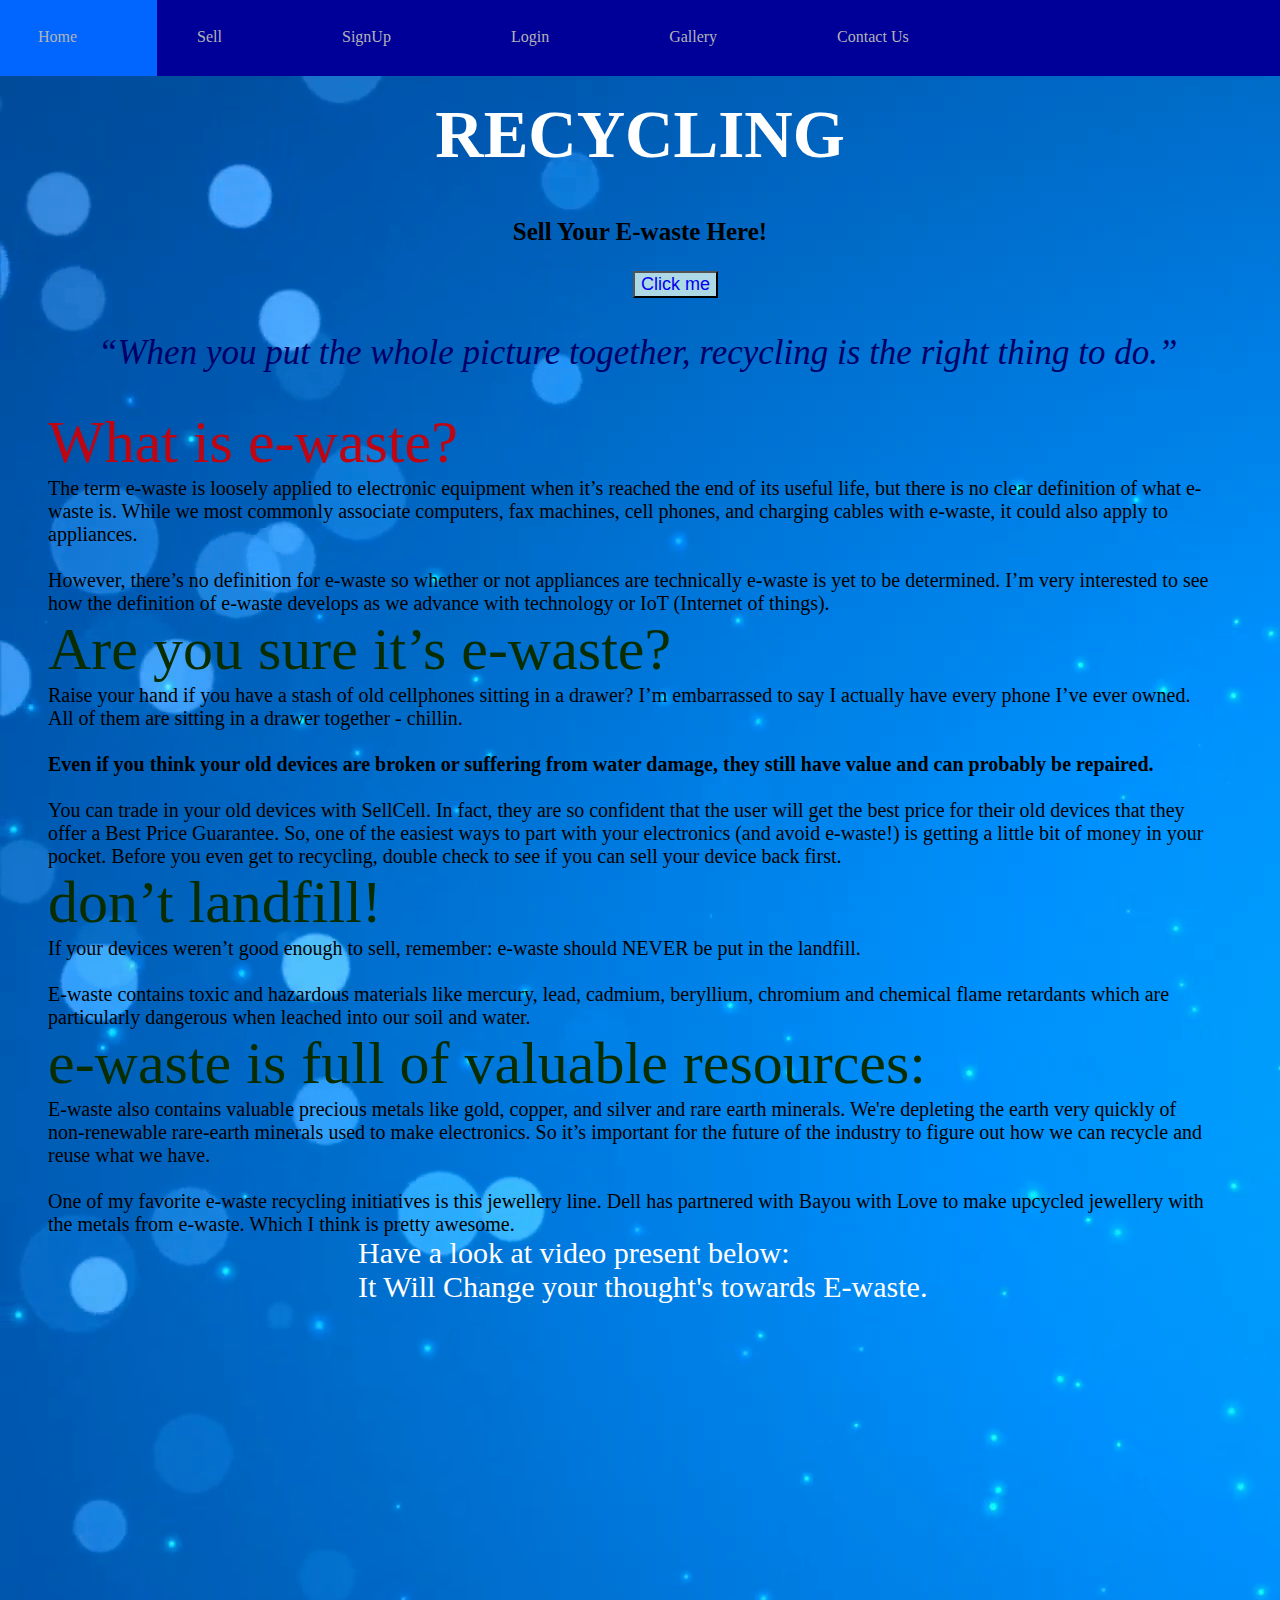
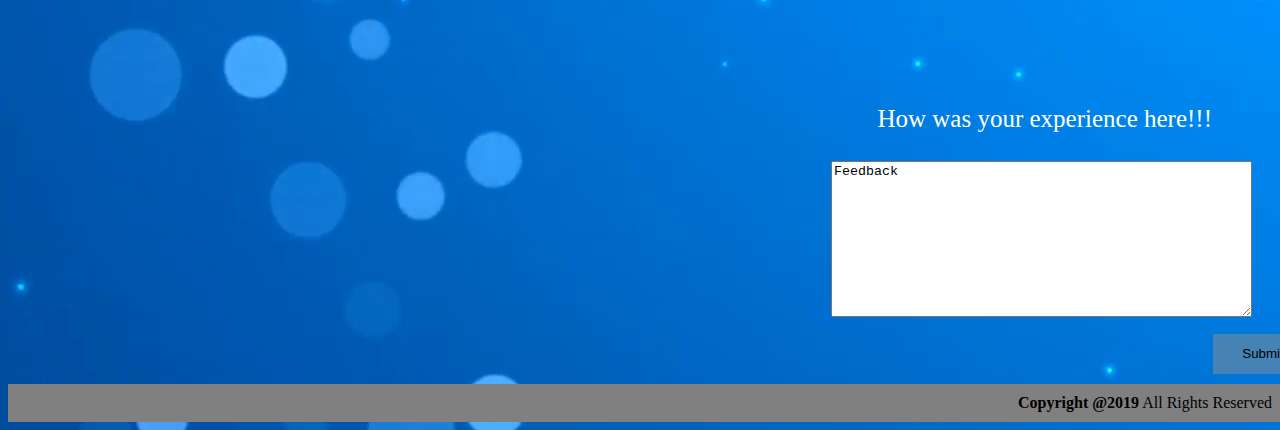
<file: index.html>
<html>
<head>
 <link rel="stylesheet" type="text/css" href="index.css">
</head>
<body>
<div><ul>
<a href="index.html"><li style="float:left">Home</a></li>
<a href="Sell.html"><li style="float:left">Sell</a></li>
<a href="signup.html"><li style="float:left">SignUp</a></li>
<a href="login.html"><li style="float:left">Login</a></li>
<a href="gallery.html"><li style="float:left">Gallery</a></li>
<a href="contactus.html"><li style="float:left">Contact Us</a></li>
</ul>
</div>

<h1>RECYCLING<h1>
	<h3>Sell Your E-waste Here!</h3>
	<button><a href="sell.html">Click me</a></button>
	<p><i>“When you put the whole picture together, recycling is the right thing to do.”</i></p>
		<div class="video">
			<div class="b">What is e-waste?</div>
			<div class="c">The term e-waste is loosely applied to electronic equipment when it’s reached the end of its useful life, but there is no clear definition of what e-waste is. While we most commonly associate computers, fax machines, cell phones, and charging cables with e-waste, it could also apply to appliances. <br><br>

However, there’s no definition for e-waste so whether or not appliances are technically e-waste is yet to be determined. I’m very interested to see how the definition of e-waste develops as we advance with technology or IoT (Internet of things).</div>
<div class="e">Are you sure it’s e-waste?</div>
<div class="c">Raise your hand if you have a stash of old cellphones sitting in a drawer? I’m embarrassed to say I actually have every phone I’ve ever owned. All of them are sitting in a drawer together - chillin.
	<br><br>
	<b>Even if you think your old devices are broken or suffering from water damage, they still have value and can probably be repaired.</b><br><br>
	You can trade in your old devices with SellCell. In fact, they are so confident that the user will get the best price for their old devices that they offer a Best Price Guarantee.

So, one of the easiest ways to part with your electronics (and avoid e-waste!) is getting a little bit of money in your pocket.

Before you even get to recycling, double check to see if you can sell your device back first.
</div>
<div class="e">don’t landfill!</div>
<div class="c">If your devices weren’t good enough to sell, remember: e-waste should NEVER be put in the landfill. <br><br>

E-waste contains toxic and hazardous materials like mercury, lead, cadmium, beryllium, chromium and chemical flame retardants which are particularly dangerous when leached into our soil and water.


</div>
<div class="e">e-waste is full of valuable resources:</div>
<div class="c">E-waste also contains valuable precious metals like gold, copper, and silver and rare earth minerals. We're depleting the earth very quickly of non-renewable rare-earth minerals used to make electronics. So it’s important for the future of the industry to figure out how we can recycle and reuse what we have.<br><br>

One of my favorite e-waste recycling initiatives is this jewellery line. Dell has partnered with Bayou with Love to make upcycled jewellery with the metals from e-waste. Which I think is pretty awesome.

</div>
<div class="f">Have a look at video present below:
	<br>
It Will Change your thought's towards E-waste.</div>
<br><br>
	<iframe width="560" height="315" src="https://www.youtube.com/embed/4JYtUKujZfY" frameborder="0" allow="accelerometer; autoplay; encrypted-media; gyroscope; picture-in-picture" allowfullscreen></iframe>
	<div class="w">How was your experience here!!!<br><br></div>
	 <div class="review">
 <textarea name="Comment" rows="10" cols="50">Feedback
 </textarea></div>
 <div class=""><input type="submit" name="submit"></div>

	 <footer class="footer"><Strong>Copyright @2019</strong>   All Rights Reserved</footer>
</file>
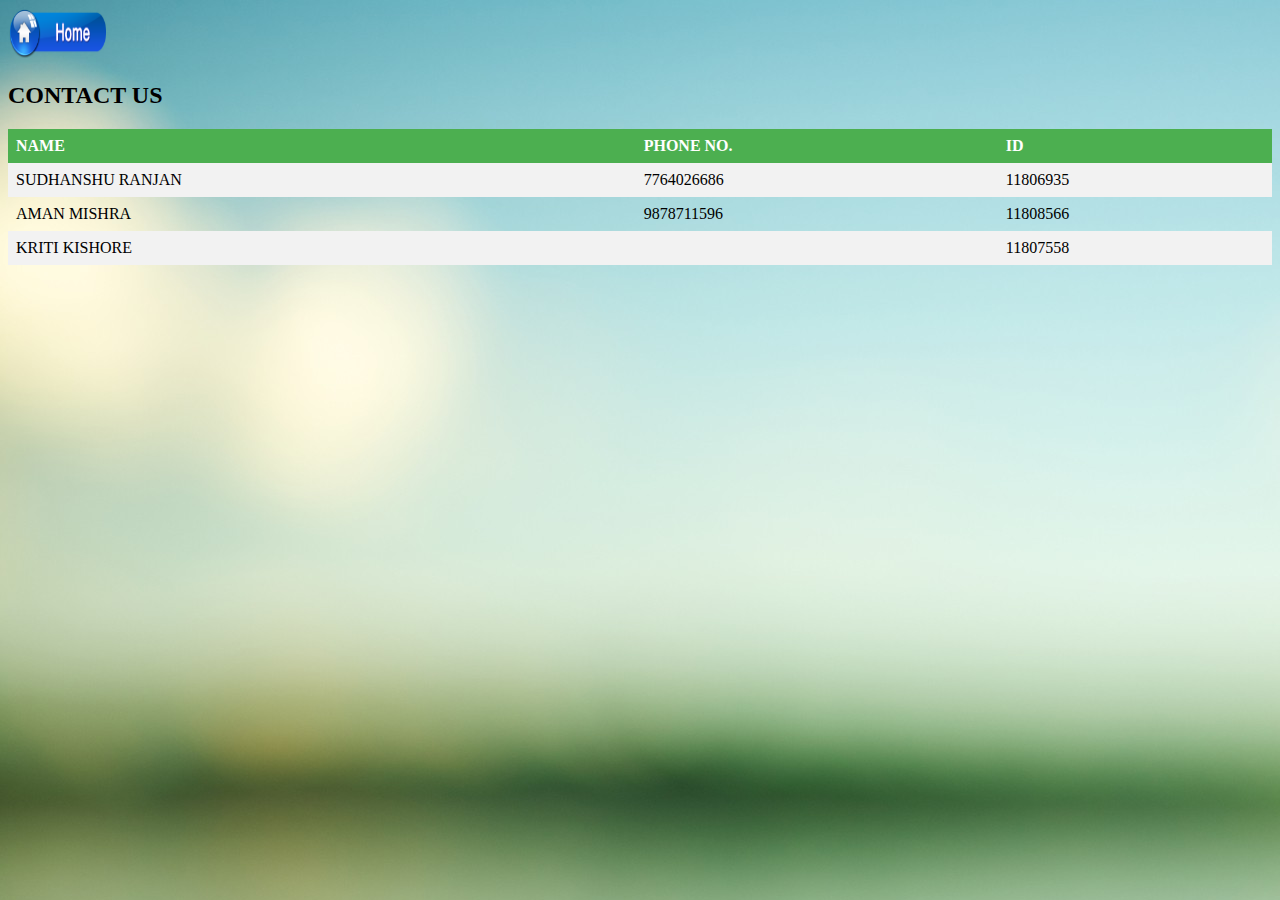
<file: contactus.html>
<!DOCTYPE html>
<html>
<head>
<style>

table {
    border-collapse:collapse;
    width: 100%;
}

th, td {
    text-align: left;
    padding: 8px;
}

tr:nth-child(even){background-color: #f2f2f2}

th {
    background-color: #4CAF50;
    color: white;
}
</style>
</head>
<body background="4e60020b8c2152021e8906fc8bbcf05c.jpg">
  
  <a href="index.html"><img src="home.png" width="100" height="50"></a>

<h2>CONTACT US</h2>

<table>
  <tr>
    <th>NAME</th>
    <th>PHONE NO.</th>
    <th>ID</th>
  </tr>
  <tr>
    <td>SUDHANSHU RANJAN</td>
    <td>7764026686</td>
    <td>11806935</td>
  </tr>
  <tr>
    <td>AMAN MISHRA</td>
    <td>9878711596</td>
    <td>11808566</td>
  </tr>
  <tr>
    <td>KRITI KISHORE</td>
    <td></td>
    <td>11807558</td>
  </tr>

</table>
</body>
</html>
</file>
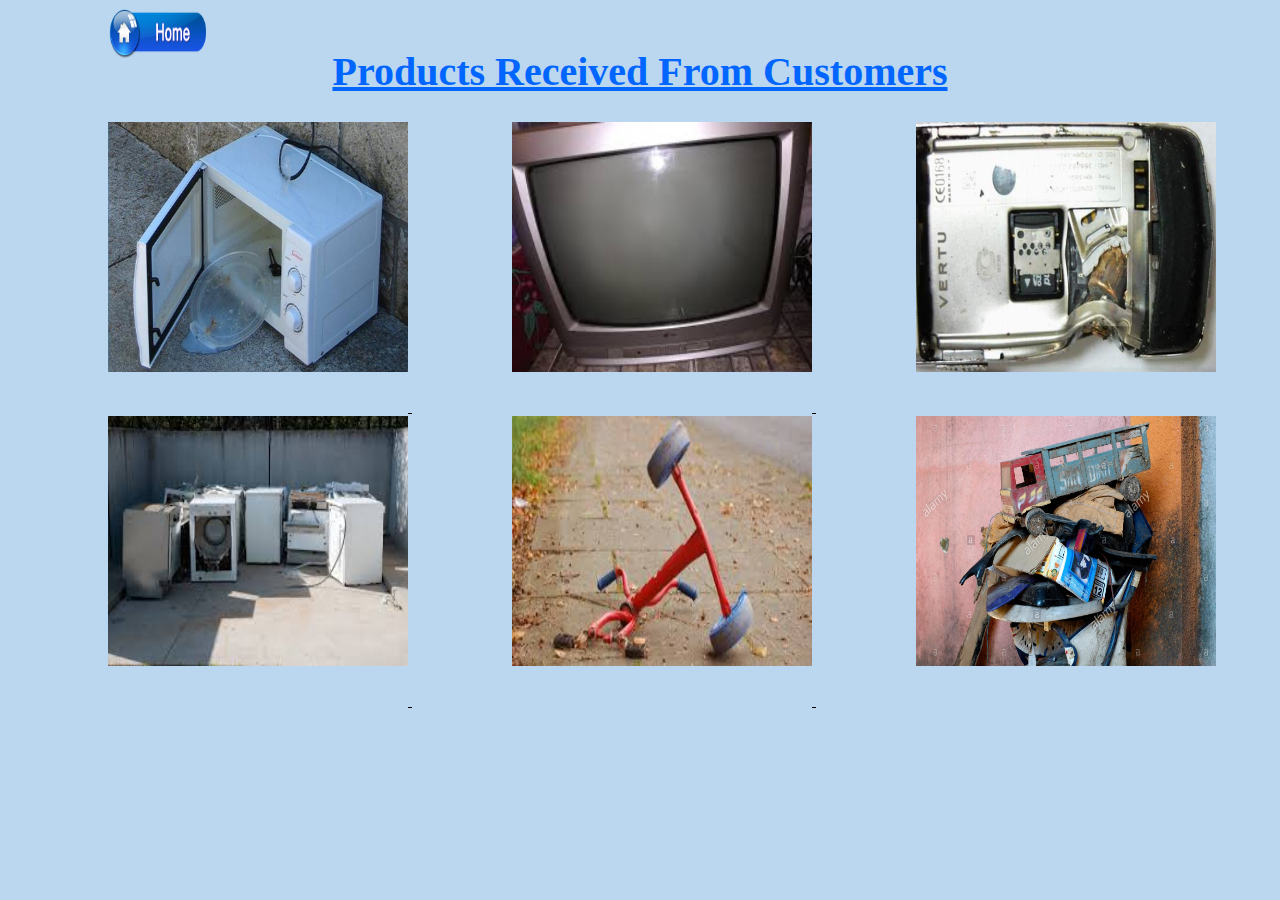
<file: gallery.html>
<html>
<head>
 <link rel="stylesheet" type="text/css" href="galley.css">
</head>
<body>
	<a href="index.html"><img src="home.png" width="100" height="50"></a>
	<h1>
	<u><b>Products Received From Customers</h1>
	<img src="donate-broken-appliances-800x800.jpg" width="300" height="250">
	<img src="images.jpg" width="300" height="250">
	<img src="img004.jpg" width="300" height="250">
	<img src="images (1).jpg" width="300" height="250">
	<img src="download.jpg" width="300" height="250">
	<img src="download2.jpg" width="300" height="250">
</file>
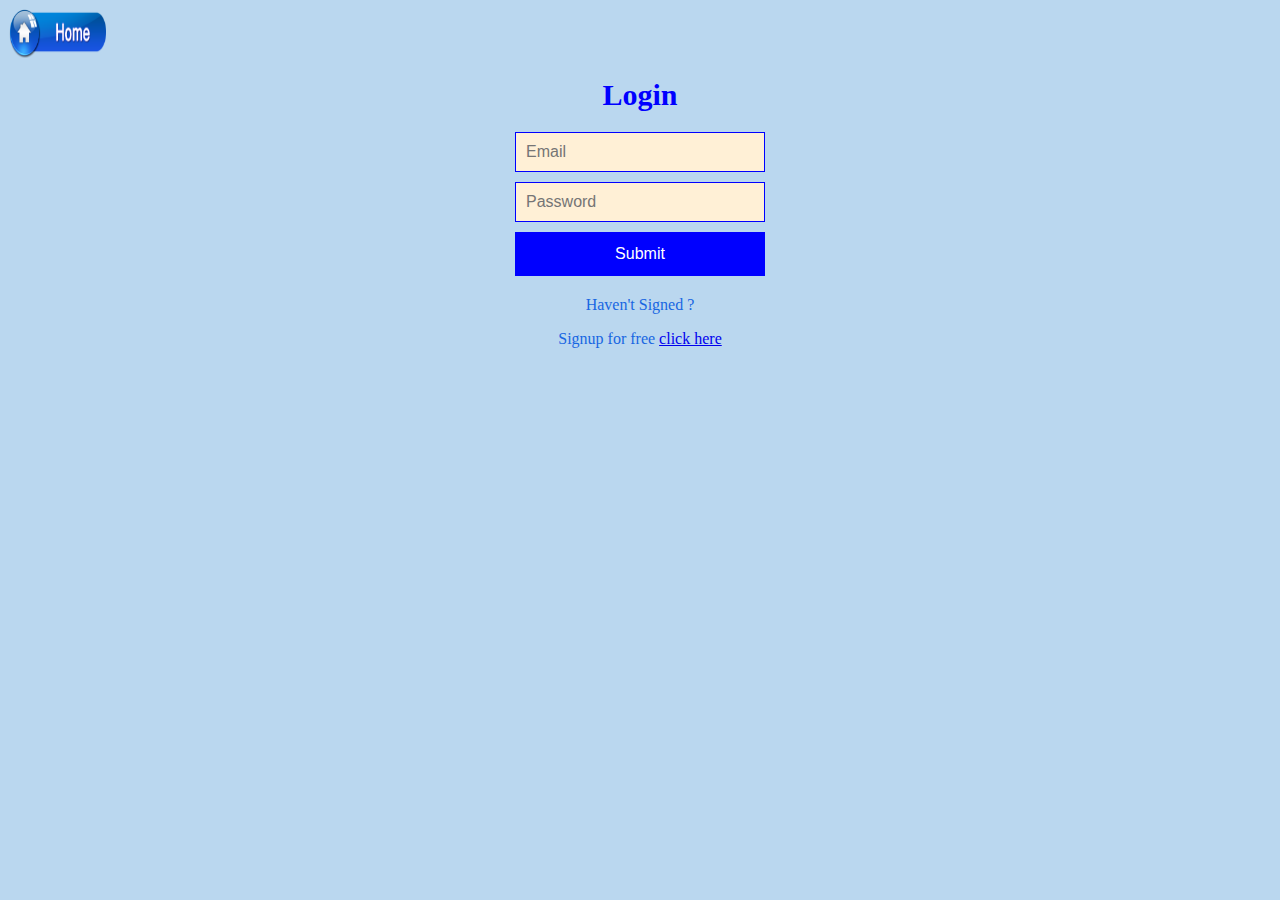
<file: login.html>
<!DOCTYE html>
<head>
<title>login</title>
<link rel="stylesheet" type="text/css" href="login.css">
</head>
<body>
<a href="index.html"><img src="home.png" width="100" height="50"></a>
<h1>Login</h1>
<form>
<input type="email" placeholder="Email">
<input type="password" placeholder="Password">
<input type="submit" name="Submit">
</form>
<p>Haven't Signed ?</p>
<p>Signup for free <a href="signup.html">click here</a></p>
</body>
</html>
</file>
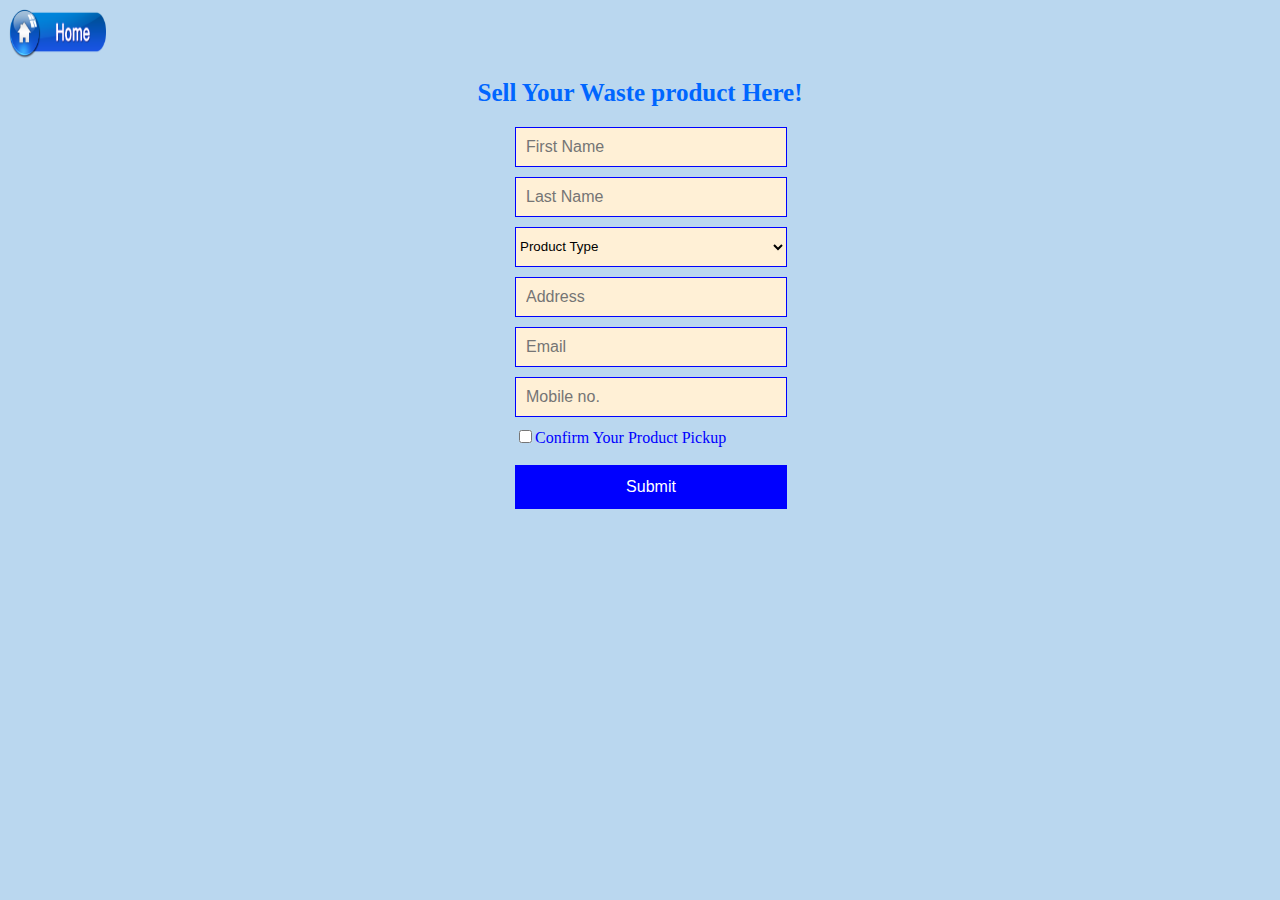
<file: sell.html>
<!DOCTYPE html>
<head>
<title>Signup</title>
<link rel="stylesheet" type="text/css" href="sell.css">
</head>
<body>
<a href="index.html"><img src="home.png" width="100" height="50"></a>

<h1>Sell Your Waste product Here!</h1>
<form>
<input type="text" placeholder="First Name">
<input type="text" placeholder="Last Name">
<select name="Product Type">
<option value="Product Type">Product Type</option>
<option value="Mobile Phones">Mobile Phones</option>
<option value="TV">TV</option>
<option value="Speakers">Speakers</option>
<option value="Toys">Toys</option>
<option value="Metals">Metals</option>
<option value="Plastics-">Plastics</option>
</select>
<input type="text" placeholder="Address">
<input type="email" placeholder="Email">
<input type="number" placeholder="Mobile no." min="0">
<input type="checkbox">Confirm Your Product Pickup
<br>
<br>
<input type="submit" name="Submit">
</form>
</file>
<file: index.css>
body{
background:url(blue-side-bubbles-4k-and-full-hd_4p0cs3stx__F0000.png);

}
ul{
list-style-type:none;
margin: -10px;
padding:0px;
background-color:#000099;
overflow:hidden;
float:left;
width:102%;
margin-bottom:20px;
}
li a{
display:block;
color:#b3b3b3;
text-align:center;
padding:30px 80px 30px 40px;
text-decoration:none;
}
li a:hover{
	background-color: #0066ff;
}
h1{
	text-align: center;
font-style: fantasy;
color:white;
font-size:67px;
}
h3{
	font-size: 25px;
	text-align: center;

}
button{
	font-size: 18px;
margin-left: 625px;
background-color: lightblue;
}
a{
	text-decoration: none;
}
p{
	font-size: 35px;
	color: #000066;
	margin-left: 90px;
}

.b
{
	font-size: 60px;
	margin-left: 40px;
	color: #bf0511;
}
.c{
	margin-left: 40px;
	margin-right: 60px;
	font-size: 20px;
}
.e
{
	font-size: 60px;
	margin-left: 40px;
	color: #092d00;
}
.f{
	font-size: 30px;
	color: white;
	margin-left: 350px;
}
iframe{
	margin-left: 350px;
}
.footer{
	margin-top:10px;
	background:grey;
	width:100%;
	text-align:right;
	padding-top:10px;
	padding-bottom:10px;
	padding-right:20px;
}
.review{
text-align:right;

margin-right: 20px;
}
input[type="submit"]{
	width:100px;
	height:40px;
	border:none;
	background:steelblue;
	color:black;
	margin-left:1205px;
	margin-top:17px;
}
input:focus{
	background:lightblue;
}
.w{
text-align: right;
margin-right:60px;
color: white;
font-size:25px;
padding-top:50px;
}
</file>
<file: galley.css>
body{
	background-color:#bad7ef;
}
h1{
	margin-top: -50px;
	text-align:center;
	font-size:40px;
	color:#0066ff;
}
img{

	margin-left: 100px;
	margin-bottom: 40px;
}
</file>
<file: login.css>
body{
	background-color:#bad7ef;
}
h1{
	text-align:center;
	font-size:30px;
	color:blue;

}
form{
	margin:20px auto;
	width:250px;
	color:red;
}
input{
	padding:10px;
	font-size:inherit;
}
input[type="email"]{
	display:block;
	margin-bottom:10px;
	width:250px;
	border:1px solid blue;
	background:#fff0d6;
}
input[type="password"]{
	display:block;
	margin-bottom:10px;
	width:250px;
	border:1px solid blue;
	background:#fff0d6;
}
input[type="submit"]{
	width:250px;
	height:44px;
	border:none;
	background:blue;
	color:white;
}
input:focus{
	background:white;
}
input[type="submit"]:focus{
	width:250px;
	height:44px;
	border:none;
	background:white;
	color:red;
}
button{
	background:lightblue;
	float:right;
	
}
p{
	text-align:center;
	color:#1866e2;
}
</file>
<file: sell.css>
body{
	background-color:#bad7ef;
}
h1{
	text-align:center;
	font-size:25px;
	color:#0066ff;

}
form{
	margin:20px auto;
	width:250px;
	color:blue;
}
input{
	padding:10px;
	font-size:inherit;
}
input[type="text"]{
	display:block;
	margin-bottom:10px;
	width:250px;
	border:1px solid blue;
	background:#fff0d6;
}
select{
	display:block;
	margin-bottom:10px;
	height:40px;
	width:272px;
	border:1px solid blue;
	background:#fff0d6;
}
input[type="number"]{
	display:block;
	margin-bottom:10px;
	width:250px;
	border:1px solid blue;
	background:#fff0d6;
}
input[type="email"]{
	display:block;
	margin-bottom:10px;
	width:250px;
	border:1px solid blue;
	background:#fff0d6;
}
input[type="submit"]{
	width:272px;
	height:44px;
	border:none;
	background:blue;
	color:white;
}
input:focus{
	background:white;
}
input[type="submit"]:focus{
	width:272px;
	height:44px;
	border:none;
	background:white;
	color:red;
}
</file>
